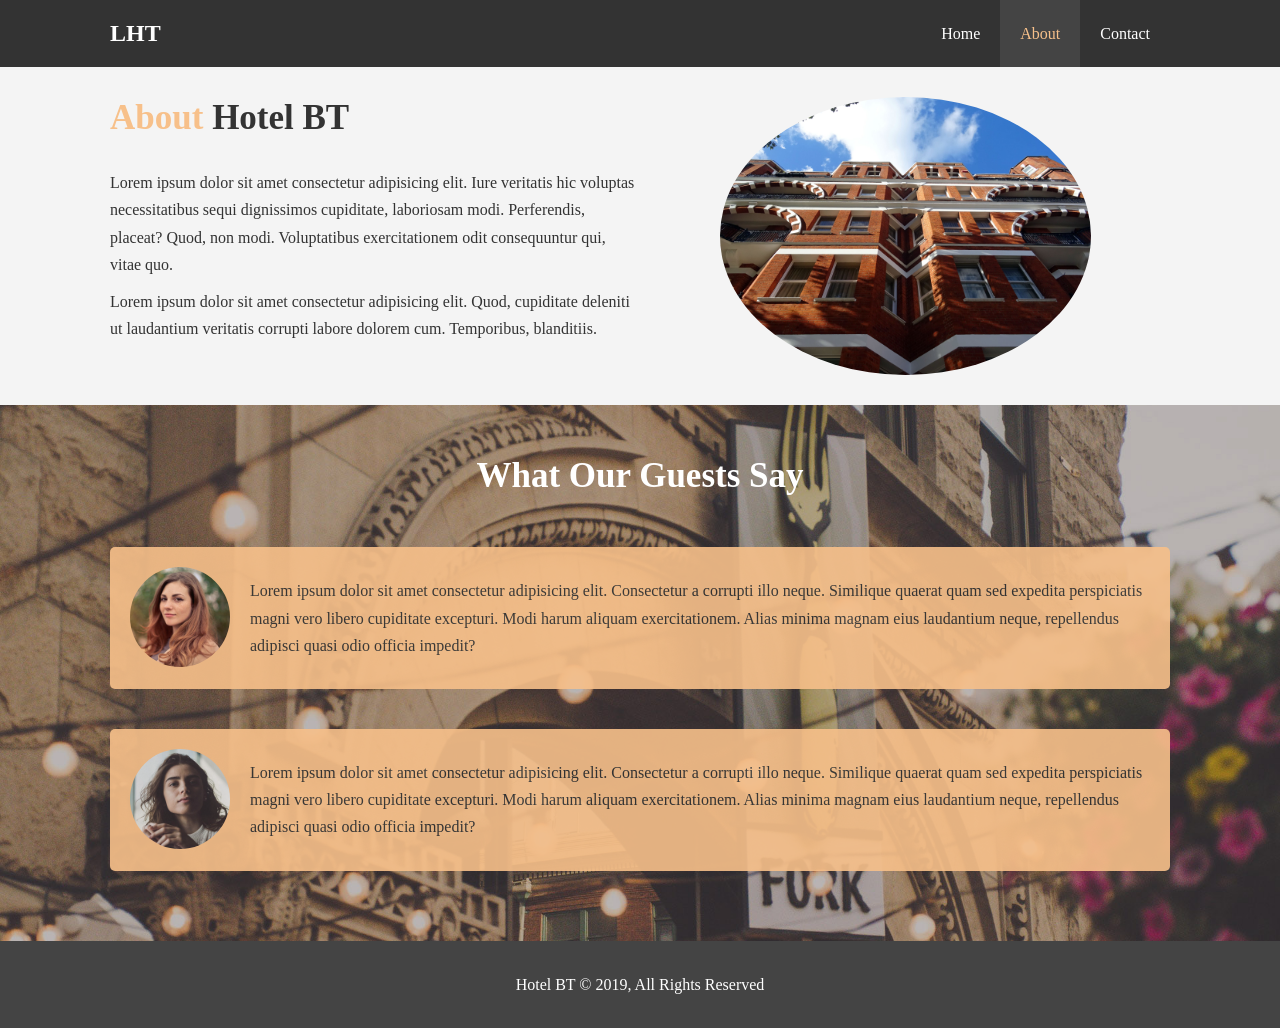
<file: HOTEL WEBSITE/about.html>
<!DOCTYPE html>
<html lang="en">
<head>
    <meta charset="UTF-8">
    <meta name="viewport" content="width=device-width, initial-scale=1.0">
    <meta http-equiv="X-UA-Compatible" content="ie=edge">
    <meta name="description" content="Welcome to the most extraordinary hotel in Lagos">
    <meta name="keywords" content="hotel,lagos hotel">
    <link rel="stylesheet" href="css/style.css">
    <link rel="stylesheet" media=" screen and (max-width: 769px)" href="css/phone.css">
    <title>HOTEL WEBSITE | About</title>
</head>
<body>
    <header>
        <nav id="navbar">
            <div class="container">
                <h1 class="logo"><a href="index.html">LHT</a></h1>
                <ul>
                    <li><a href="index.html">Home</a></li>
                    <li><a class="current" href="about.html">About</a></li>
                    <li><a href="contact.html">Contact</a></li>
                </ul>
            </div> 
        </nav>
    </header>

    <section id="about-info" class="bg-light py-3">
        <div class="container">
            <div class="info-left">
                <h1 class="l-heading"><span class="text-primary">About</span>
                Hotel BT</h1>
                <p>Lorem ipsum dolor sit amet consectetur adipisicing elit. Iure veritatis hic voluptas necessitatibus sequi dignissimos cupiditate, laboriosam modi. Perferendis, placeat? Quod, non modi. Voluptatibus exercitationem odit consequuntur qui, vitae quo.</p>
                <p>Lorem ipsum dolor sit amet consectetur adipisicing elit. Quod, cupiditate deleniti ut laudantium veritatis corrupti labore dolorem cum. Temporibus, blanditiis.</p>
            </div>
            <div class="info-right">
                <img src="./IMG/photo-2.jpg" alt="hotel">
            </div>
        </div>
    </section>
    <div class="clr"></div>

<section id="testimonials" class="py-3">
    <div class="container">
        <h2 class="l-heading">What Our Guests Say</h2>
        <div class="testimonial bg-primary">
            <img src="./IMG/person-1.jpg" alt="Samantha">
            <p>Lorem ipsum dolor sit amet consectetur adipisicing elit. Consectetur a corrupti illo neque. Similique quaerat quam sed expedita perspiciatis magni vero libero cupiditate excepturi. Modi harum aliquam exercitationem. Alias minima magnam eius laudantium neque, repellendus adipisci quasi odio officia impedit?</p>
        </div>

        <div class="testimonial bg-primary">
            <img src="./IMG/person-2.jpg" alt="Jane">
            <p>Lorem ipsum dolor sit amet consectetur adipisicing elit. Consectetur a corrupti illo neque. Similique quaerat quam sed expedita perspiciatis magni vero libero cupiditate excepturi. Modi harum aliquam exercitationem. Alias minima magnam eius laudantium neque, repellendus adipisci quasi odio officia impedit?</p>
         </div>
    </div>
</section>

    <footer id="main-footer">
        <p>Hotel BT &copy; 2019, All Rights Reserved</p>
    </footer>
</body>
</html>
</file>
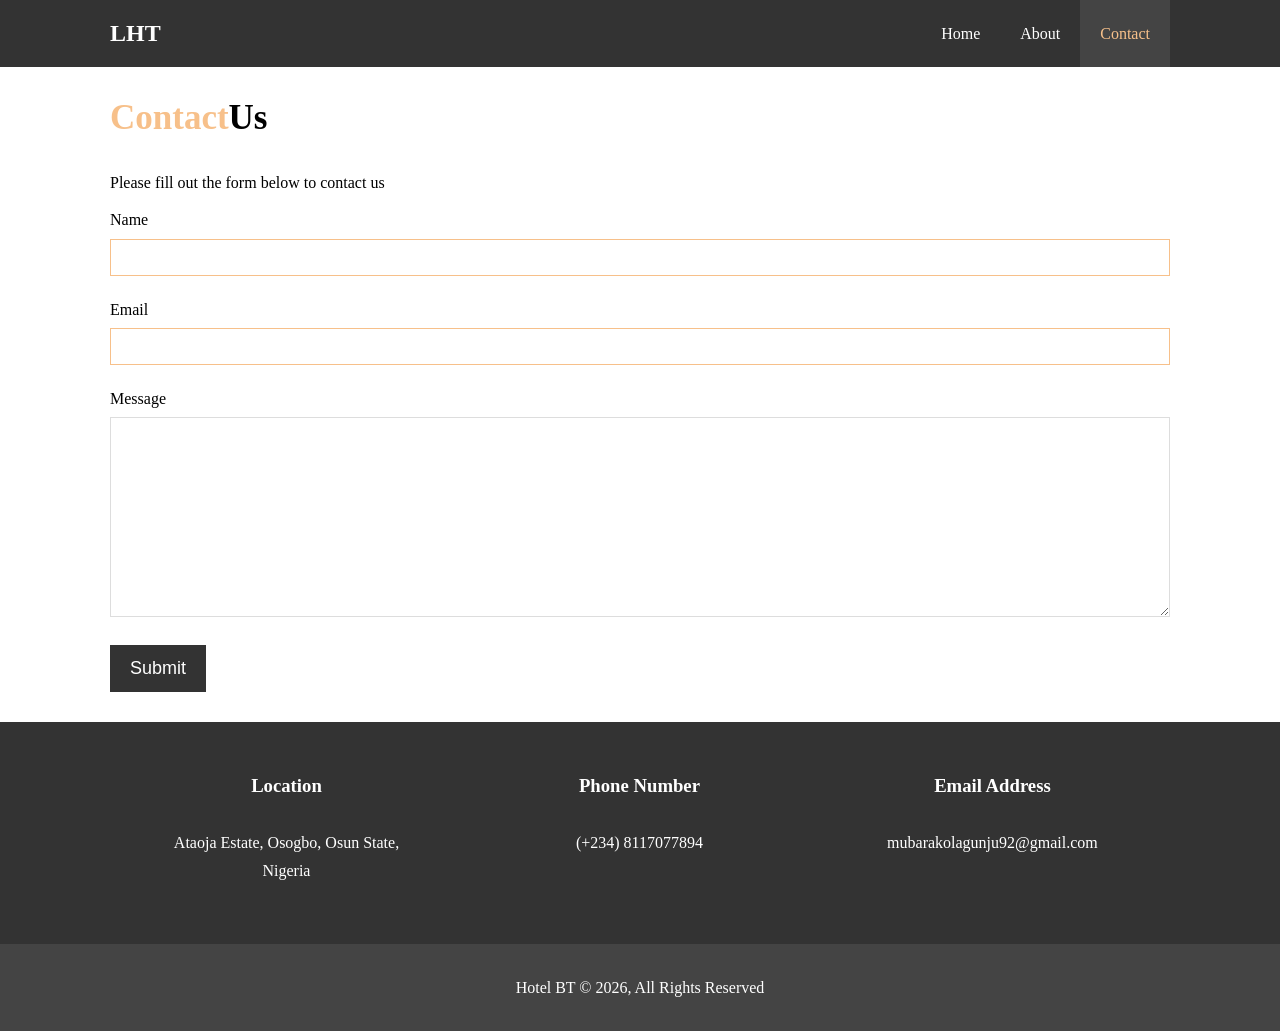
<file: HOTEL WEBSITE/contact.html>
<!DOCTYPE html>
<html lang="en">
<head>
    <meta charset="UTF-8">
    <meta name="viewport" content="width=device-width, initial-scale=1.0">
    <meta http-equiv="X-UA-Compatible" content="ie=edge">
    <meta name="description" content="Welcome to the most extraordinary hotel in Lagos">
    <meta name="keywords" content="hotel,lagos hotel">
    <link rel="stylesheet" href="css/style.css">
    <link rel="stylesheet" media=" screen and (max-width: 769px)" href="css/phone.css">
    <title>HOTEL WEBSITE | Contact</title>
</head>
<body>
    <header>
        <nav id="navbar">
            <div class="container">
                <h1 class="logo"><a href="index.html">LHT</a></h1>
                <ul>
                    <li><a href="index.html">Home</a></li>
                    <li><a href="about.html">About</a></li>
                    <li><a  class="current" href="contact.html">Contact</a></li>
                </ul>
            </div> 
        </nav>
    </header>

    <section id="contact-form" class="py-3">
        <div class="container">
            <h1 class="l-heading"><span class="text-primary">Contact</span>Us</h1>
            <p>Please fill out the form below to contact us</p>
            <form action="process.php">
                <div class="form-group">
                    <label for="name">Name</label>
                    <input type="text" name="name" id="name">
                </div>
                <div class="form-group">
                    <label for="email">Email</label>
                    <input type="email" name="email" id="email">
                </div>
                <div class="form-group">
                    <label for="message">Message</label>
                    <textarea type="text" name="message" id="message"></textarea>
                </div>
                <button type="submit" class="btn">Submit</button>
            </form>
        </div>
    </section>

    <section id="contact-info" class="bg-dark">
        <div class="container">
            <div class="box">
            <h3>Location</h3>
            <p>Ataoja Estate, Osogbo, Osun State, Nigeria</p>
        </div>
        <div class="box">
             <h3>Phone Number</h3>
            <p>(+234) 8117077894</p>
        </div>
        <div class="box">
             <h3>Email Address</h3>
            <p>mubarakolagunju92@gmail.com</p>
        </div>
        </div>
    </section>

    <footer id="main-footer">
        <p>Hotel BT &copy; 2026, All Rights Reserved</p>
    </footer>
</body>
</html>
</file>
<file: HOTEL WEBSITE/css/style.css>
/* CSS Reset */
* {
    margin: 0;
    padding: 0;
    box-sizing: border-box;
}

/* Main Styling */
html,body {
    font-family: Georgia, 'Times New Roman', Times, serif;
    line-height: 1.7em;

}
a {
    color: #333;
    text-decoration: none;
}
h1, h2, h3 {
    padding-bottom: 20px;
}
p {
    margin: 10px 0;
}

/* Utility Classes */
.container {
    margin: auto;
    max-width: 1100px;
    overflow: auto;
    padding: 0 20px;
}
.text-primary {
    color: #f7c08a;
}
.lead {
    font-size: 20px;
}
.btn {
   display: inline-block;
   font-size: 18px;
   color: #fff;
   background: #333;
   padding: 13px 20px;
   border: none;
   cursor: pointer; 
}
.btn:hover {
    background: #f7c08a;
    color: #333;
}
.btn-light {
    background: #f4f4f4;
    color: #333;
}
.bg-dark {
    background: #333;
    color: #fff;
}

.bg-light {
    background: #f4f4f4;
    color: #333;
}
.bg-primary {
    background: #f7c08a;
    color: #333;
}
.clr {
    clear: both;
}

.l-heading {
    font-size: 35px;
    line-height: 1.2;
}


/* Padding */
.py-1 { padding: 10px 0; }
.py-2 { padding: 20px 0; }
.py-3 { padding: 30px 0; }


/* Navbar */
#navbar {
    background: #333;
    color: #fff;
    overflow: auto;
}
#navbar a {
    color: #fff;
}
#navbar h1 {
    float: left;
    padding-top: 20px;
}
#navbar ul {
    list-style: none;
    float: right;
}
#navbar ul li {
    float: left;
}
#navbar ul li a {
    display: block;
    padding: 20px;
    text-align: center;
}
#navbar ul li a:hover, 
#navbar ul li a.current {
    background: #444;
    color: #f7c08a;
}

/* showcase */
#showcase {
    background: url('../img/showcase.jpg') no-repeat center center/cover;
    height: 600px;
}
#showcase .showcase-content {
    color: #fff;
    text-align: center;
    padding-top: 170px;
}
#showcase .showcase-content h1 {
    font-size: 60px;
    line-height: 1.2em;
}
#showcase .showcase-content p {
    padding-bottom: 20px;
    line-height: 1.7em;
}

/* Home Info */
#home-info {
    height: 400px;
}
#home-info .info-img {  
    float: left;
    width: 50%;
    background: url('../img/photo-1.jpg') no-repeat;
    min-height: 100%;
}
#home-info .info-content {
    float: right;
    width: 50%;
    height: 100%;
    text-align: center;
    padding: 50px 30px;
    overflow: hidden;
}
#home-info .info-content p {
    padding-bottom: 30px;
}

/* Features */
.box {
    float: left;
    width: 33.3%;
    padding: 50px;
    text-align: center;
}
.box i {
    margin-bottom:  10px;
}

/* About Info */
#about-info .info-right {
    float: right;
    width: 50%;
    min-height: 100%;
}
#about-info .info-right img {
    display: block;
    margin: auto;
    width: 70%;
    border-radius: 50%;
}
#about-info .info-left {
    float: left;
    width: 50%;
    min-height: 100%;
}

/* Testimonials */
#testimonials {
    height: 100%;
    background: url('../IMG/test-bg.jpg') no-repeat center center/cover;
    padding-top: 50px;
}
#testimonials h2 {
    color: #fff;
    text-align: center;
    padding-bottom: 50px;
}
#testimonials .testimonial {
    padding: 20px;
    margin-bottom: 40px;
    border-radius: 5px;
    opacity: 0.9;
}

#testimonials .testimonial img {
    width: 100px;
    float: left;
    margin-right: 20px;
    border-radius: 50%;
}

/* Contact Form */
#contact-form .form-group {
    margin-bottom: 20px;
}
#contact-form label {
    display: block;
    margin-bottom: 5px;
}
#contact-form input,
#contact-form textarea {
    width: 100%;
    padding: 10px;
    border: 1px #ddd solid;
}
#contact-form textarea {
    height: 200px;
}
#contact-form input,
#contact-form textarea:focus {
    outline: none;
    border-color: #f7c08a;
}

/* Footer */
#main-footer {
    text-align: center;
    background: #444;
    color: #fff;
    padding: 20px;
}
</file>
<file: HOTEL WEBSITE/css/phone.css>
#navbar .logo {
    float: none;
    text-align: center;
}

#navbar ul {
    float: none;
}
#navbar ul li {
    float: none;
}

#navbar ul li a {
    padding: 5px;
    border-bottom: #444 dotted 1.5px;
}

/* Showcase */
#showcase {
    height: 100%;
}
#showcase .showcase-content {
    padding-top: 70px;
    padding-bottom: 30px;
}
/* HOME INFO */

#home-info .info-img {
    display: none;
}
#home-info .info-content {
    float: none;
    width: 100%;
}

/* Boxes */
.box {
    float: none;
    width: 100%;
}

/* About */
#about-info .info-right,
#about-info .info-left {
    float: none;
    width: 100%;
}
#about-info .info-right {
    margin-top: 30px;
}
.l-heading {
    text-align: center;
}

/* Contact */
#contact-info .box {
    border-bottom: #444 dotted 1.5px;
}
</file>
